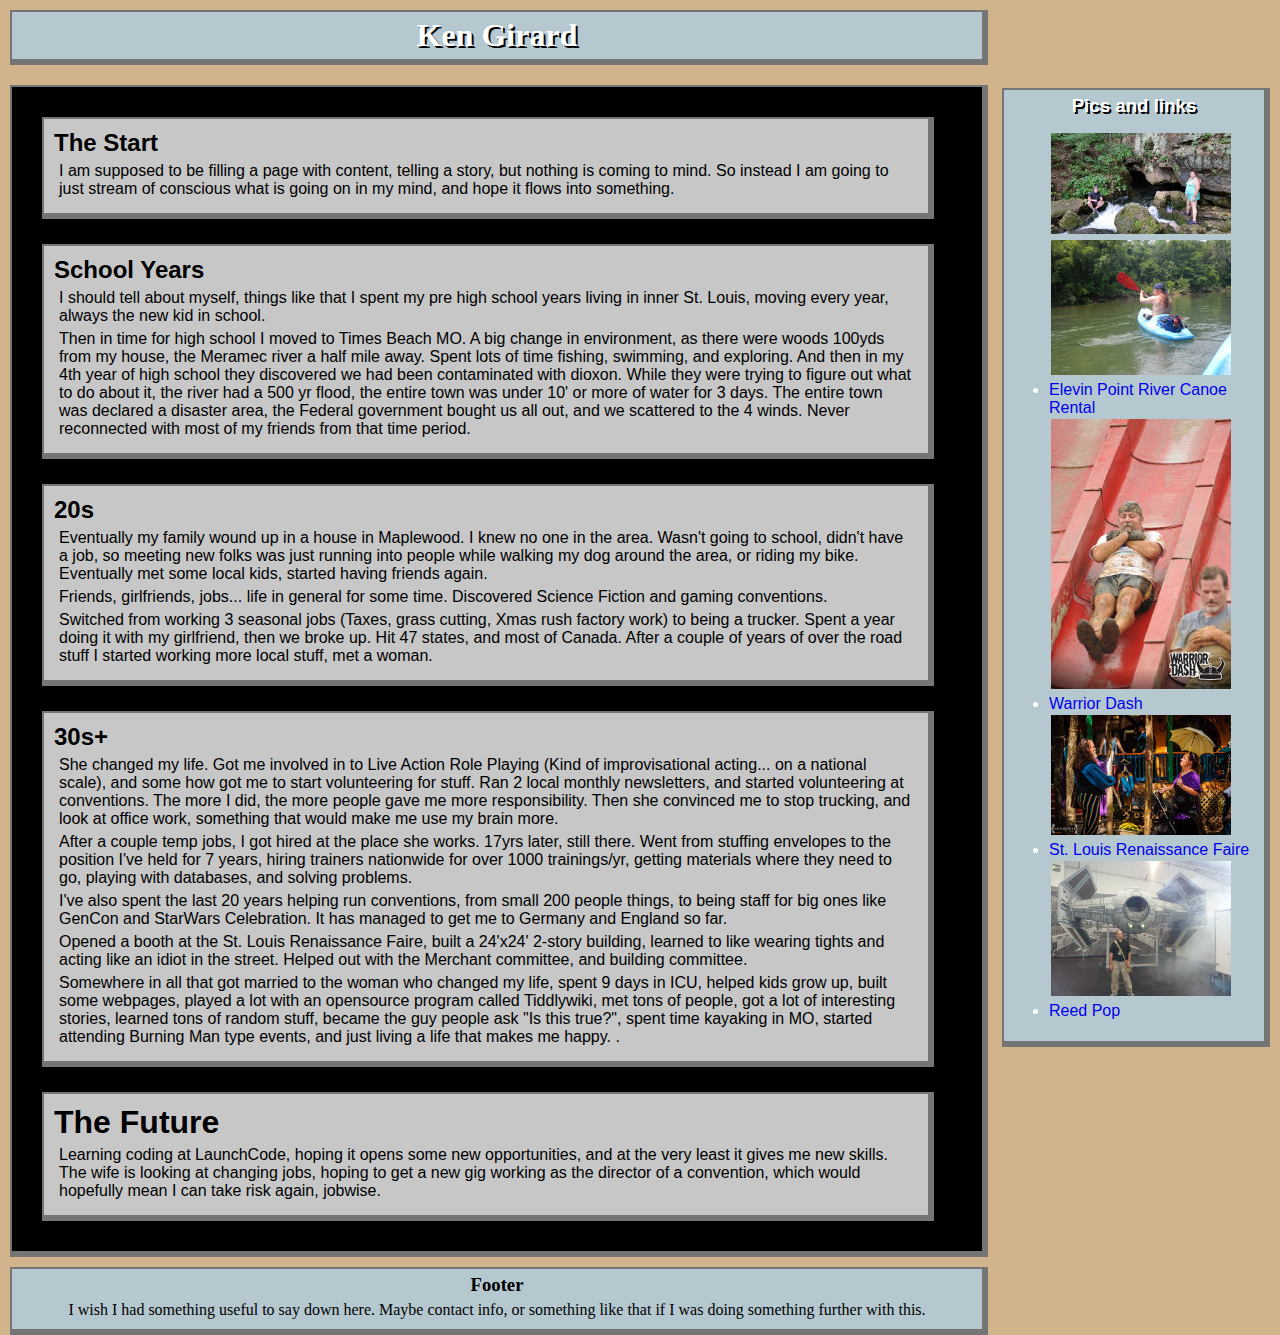
<file: lc101/html-me-something/index.html>
<!DOCTYPE html>
<html>

<head>
    <meta charset="utf-8">
    <title>Html-Me-Something</title>
    <link rel="stylesheet" type="text/css" href="style.css" />
</head>

<body>

    <div id="header">
        <header>
            <h1>Ken Girard</h1>
        </header>
    </div>

    <div id="menu">
        <h3>Pics and links</h3>
        <ul class="menu">
            <div class="image">
                <a href="images/TurnersMill.jpg"><img alt="Wife and I sitting at the source of Turners Mill Spring" src="images/TurnersMill-sm.jpg">
            </div>
            <div class="image">
                <a href="images/Kayaking.jpg"><img alt="Kayaking on the 11 Point River" src="images/Kayaking-sm.jpg">
            </div>
            <li><a href="http://www.11pointcanoe.com/">Elevin Point River Canoe Rental</a></li>
            <div class="image">
                <a href="images/WarriorDash.jpg"><img alt="Sliding at the Warrior Dash" src="images/WarriorDash-sm.jpg">
            </div>
            <li><a href="https://www.warriordash.com/">Warrior Dash</a></li>
            <div class="image">
                <a href="images/RenFaire16.jpg"><img alt="Standing in front of my booth at St. Louis Renaissance Faire" src="images/RenFaire16-sm.jpg">
            </div>
            <li><a href="www.stlrenfest.com/">St. Louis Renaissance Faire </a></li>
            <div class="image">
                <a href="images/StarWars.jpg"><img alt="Standing in front of a TIE Fighter" src="images/StarWars-sm.jpg">
            </div>
            <li><a href="http://www.reedpop.com/">Reed Pop</a></li>
        </ul>
    </div>

    <div id="main">
        <main>
            <div class="article">
                <article>
                    <h2>The Start</h2>
                    <p>I am supposed to be filling a page with content, telling a story, but nothing is coming to mind. So instead I am going to just stream of conscious what is going on in my mind, and hope it flows into something.
                    </p>
                </article>
            </div>

            <div class="article">
                <article>
                    <h2>School Years</h2>
                    <p>I should tell about myself, things like that I spent my pre high school years living in inner St. Louis, moving every year, always the new kid in school.</p>
                    <p>Then in time for high school I moved to Times Beach MO. A big change in environment, as there were woods 100yds from my house, the Meramec river a half mile away. Spent lots of time fishing, swimming, and exploring. And then in my
                        4th year of high school they discovered we had been contaminated with dioxon. While they were trying to figure out what to do about it, the river had a 500 yr flood, the entire town was under 10' or more of water for 3 days. The
                        entire town was declared a disaster area, the Federal government bought us all out, and we scattered to the 4 winds. Never reconnected with most of my friends from that time period.</p>
                </article>
            </div>

            <div class="article">
                <article>
                    <h2>20s</h2>
                    <p>Eventually my family wound up in a house in Maplewood. I knew no one in the area. Wasn't going to school, didn't have a job, so meeting new folks was just running into people while walking my dog around the area, or riding my bike.
                        Eventually met some local kids, started having friends again. </p>

                    <p>Friends, girlfriends, jobs... life in general for some time. Discovered Science Fiction and gaming conventions. </p>

                    <p>Switched from working 3 seasonal jobs (Taxes, grass cutting, Xmas rush factory work) to being a trucker. Spent a year doing it with my girlfriend, then we broke up. Hit 47 states, and most of Canada. After a couple of years of over
                        the road stuff I started working more local stuff, met a woman. </p>
                </article>
            </div>
            <div class="article">
                <article>
                    <h2>30s+</h2>
                    <p>She changed my life. Got me involved in to Live Action Role Playing (Kind of improvisational acting... on a national scale), and some how got me to start volunteering for stuff. Ran 2 local monthly newsletters, and started volunteering
                        at conventions. The more I did, the more people gave me more responsibility. Then she convinced me to stop trucking, and look at office work, something that would make me use my brain more. </p>

                    <p>After a couple temp jobs, I got hired at the place she works. 17yrs later, still there. Went from stuffing envelopes to the position I've held for 7 years, hiring trainers nationwide for over 1000 trainings/yr, getting materials where
                        they need to go, playing with databases, and solving problems.</p>

                    <p>I've also spent the last 20 years helping run conventions, from small 200 people things, to being staff for big ones like GenCon and StarWars Celebration. It has managed to get me to Germany and England so far. </p>

                    <p>Opened a booth at the St. Louis Renaissance Faire, built a 24'x24' 2-story building, learned to like wearing tights and acting like an idiot in the street. Helped out with the Merchant committee, and building committee. </p>

                    <p>Somewhere in all that got married to the woman who changed my life, spent 9 days in ICU, helped kids grow up, built some webpages, played a lot with an opensource program called Tiddlywiki, met tons of people, got a lot of interesting
                        stories, learned tons of random stuff, became the guy people ask "Is this true?", spent time kayaking in MO, started attending Burning Man type events, and just living a life that makes me happy. .</p>
                </article>
            </div>
            <div class="article">
                <article>
                    <h1>The Future</h1>
                    <p>Learning coding at LaunchCode, hoping it opens some new opportunities, and at the very least it gives me new skills. The wife is looking at changing jobs, hoping to get a new gig working as the director of a convention, which would
                        hopefully mean I can take risk again, jobwise.</p>
                </article>
            </div>
        </main>
    </div>

    <div id="footer">

        <footer>
            <h3>Footer</h3>
            <p>I wish I had something useful to say down here. Maybe contact info, or something like that if I was doing something further with this.</p>
        </footer>

    </div>
</body>

</html>
</file>
<file: lc101/html-me-something/style.css>
p {
    margin: 5px;
}

h1 {
    margin: 0;
}

h2 {
    margin: 0;
}

h3 {
    margin: 0;
}

html,
body {
    width: 100%;
    height: 100%;
    margin: 0;
}

body {
    background-color: #D2B48C;
    background-image: url(http://no-sin.com/images/page-bg.gif);
}

main {
    float: left;
    background-color: #000000;
    color: #ffffff;
    margin: 10px;
    padding: 5px;
    width: 75%;
    border: solid #757575;
    border-width: 2px 6px 6px 2px;
}

.article {
    float: center;
    width: 90%;
    margin: 25px;
    padding: 10px;
    background-color: #c7c7c7;
    color: #000000;
    font-family: Arial, sans-serif;
    border: solid #757575;
    border-width: 2px 6px 6px 2px;
}

#footer {
    font-family: Georgia, 'Times New Roman', Times, serif;
    clear: both;
    width: 75%;
    background-color: #b5c8d0;
    color: #000000;
    margin: 10px;
    padding: 5px;
    text-align: center;
    border: solid #757575;
    border-width: 2px 6px 6px 2px;
}

#header {
    font-family: Georgia, 'Times New Roman', Times, serif;
    clear: both;
    width: 75%;
    background-color: #b5c8d0;
    color: #ffffff;
    text-shadow: 2px 2px #000000;
    margin: 10px;
    padding: 5px;
    text-align: center;
    border: solid #757575;
    border-width: 2px 6px 6px 2px;
}

#menu {
    font-family: Arial, Helvetica, sans-serif;
    position: absolute;
    right: 10px;
    float: right;
    top: 200px;
    width: 250px;
    background-color: #b5c8d0;
    color: #ffffff;
    margin-top: -7em;
    padding: 5px;
    border: solid #757575;
    border-width: 2px 6px 6px 2px;
}

#menu h3 {
    text-align: center;
    text-shadow: 2px 2px #000000;
}

.image {
    display: block;
    margin: 2px;
}

#menu a {
    text-decoration: none;
}

#menu a:hover {
    text-decoration: none;
    color: #ffffff;
    font-weight: bold;
}
</file>
